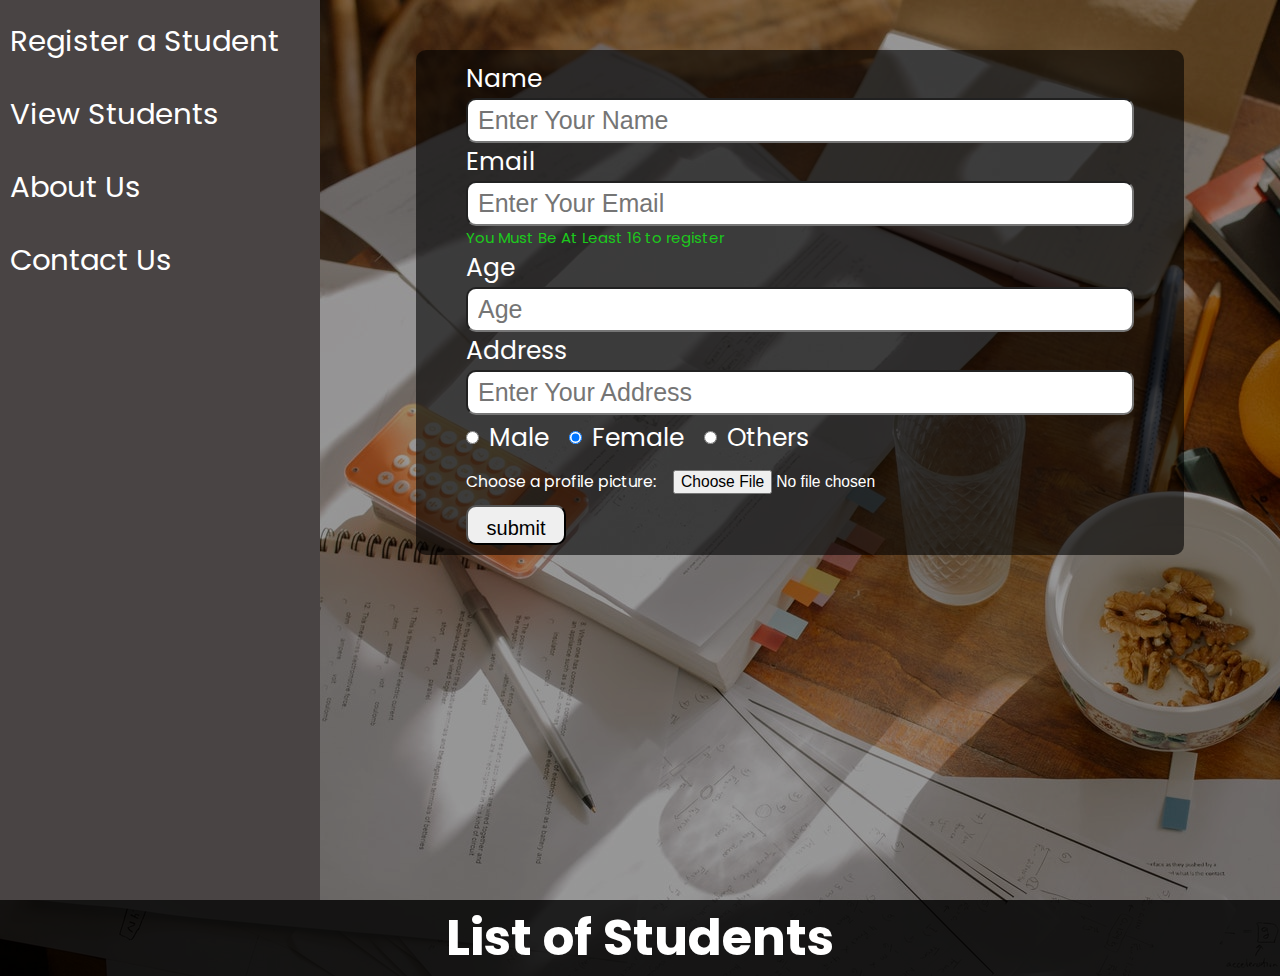
<file: index.html>
<!DOCTYPE html>
<html lang="en">
<head>
  <meta charset="UTF-8">
  <meta http-equiv="X-UA-Compatible" content="IE=edge">
  <meta name="viewport" content="width=device-width, initial-scale=1.0">
  <title>Student Registration</title>
  <!-- FONT AWESOME CSS -->
  <link rel="stylesheet" href="https://pro.fontawesome.com/releases/v5.10.0/css/all.css" integrity="sha384-AYmEC3Yw5cVb3ZcuHtOA93w35dYTsvhLPVnYs9eStHfGJvOvKxVfELGroGkvsg+p" crossorigin="anonymous"/>

  <link rel="stylesheet" href="styles/styles.css">
</head>
<body>

  <div class="home-page">
    <div class="navigation">
      <ul>
        <li class="nav-item"> <a href="index.html"><i class="fas fa-user-graduate"></i> Register a Student</a></li>
        <li class="nav-item"> <a href="view.html"><i class="far fa-address-book"></i> View Students</a></li>
        <li class="nav-item"> <a href=""><i class="far fa-address-card"></i> About Us</a></li>
        <li class="nav-item"> <a href=""><i class="fas fa-tty"></i>  Contact Us</a></li>
      </ul>
    </div>
  
    <div class="register-form">
      <form class="form1">
        <label for="name">Name</label>
        <input name = "name" type="text" id="name" placeholder="Enter Your Name"> 
        <label for="email">Email</label>
        <input name = "email" type="email" id="email" placeholder="Enter Your Email"> 
        <span>You Must Be At Least 16 to register</span>
        <label for="age">Age</label>
        <input name = "age" type="text" id="age" placeholder="Age"> 
        <label for="address">Address</label>
        <input name = "address" type="text" id="address" placeholder="Enter Your Address"> 
        <div class="gender">
          <input type="radio" id="male" name="gender" value="male">
          <label for="male">Male</label>
          <input type="radio" id="female" name="gender" value="female" checked>
          <label for="female">Female</label>
          <input type="radio" id="others" name="gender" value="other">
          <label for="others">Others</label>
        </div>
        <div class="profile">
          <label for="pic">Choose a profile picture:</label>
          <input type="file" id="pic" name="profile" accept="image/png, image/jpeg">
        </div>

        <input class="submit" type="submit" value = "submit">
        <!--  onclick="getInputValue();" -->
      </form>
    </div>
    
    
    
  </div>
  <div class="students-list">
    <h2>List of Students</h2>
    <div class="student-section">

    </div>
  </div>



  <script src="js/index.js"></script>
  <script src="js/view.js"></script>
</body>
</html>
</file>
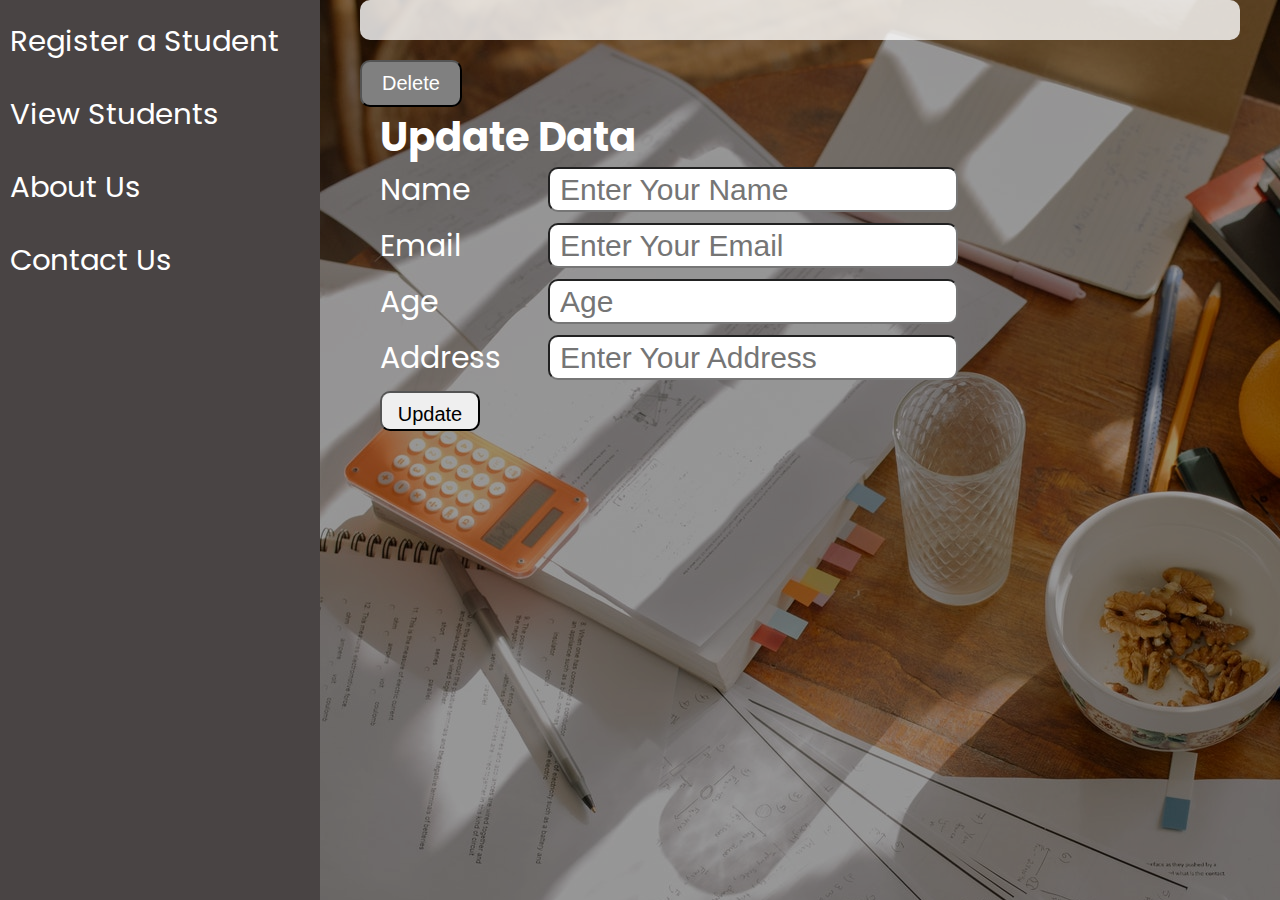
<file: view.html>
<!DOCTYPE html>
<html lang="en">
<head>
  <meta charset="UTF-8">
  <meta http-equiv="X-UA-Compatible" content="IE=edge">
  <meta name="viewport" content="width=device-width, initial-scale=1.0">
  <title>Student Registration</title>
  <!-- FONT AWESOME CSS -->
  <link rel="stylesheet" href="https://pro.fontawesome.com/releases/v5.10.0/css/all.css" integrity="sha384-AYmEC3Yw5cVb3ZcuHtOA93w35dYTsvhLPVnYs9eStHfGJvOvKxVfELGroGkvsg+p" crossorigin="anonymous"/>

  <link rel="stylesheet" href="styles/styles.css">
</head>
<body>

  <div class="view-page">
    <div class="navigation">
      <ul>
        <li class="nav-item"> <a href="index.html"><i class="fas fa-user-graduate"></i> Register a Student</a></li>
        <li class="nav-item"> <a href=""><i class="far fa-address-book"></i> View Students</a></li>
        <li class="nav-item"> <a href=""><i class="far fa-address-card"></i> About Us</a></li>
        <li class="nav-item"> <a href=""><i class="fas fa-tty"></i>  Contact Us</a></li>
      </ul>
    </div>

    
    <!-- <button class="submit" type="button" > Add</button> -->
    <div class="view-main">
      <div class="view-list">
      </div>
      <button class="delete">Delete</button>
      <form class="form2">
        <h2>Update Data</h2>
        <div class="name">
          <label for="name">Name</label>
          <input name = "name" type="text" id="name" placeholder="Enter Your Name"> 
        </div>
        <div class="email">
          <label for="email">Email</label>
          <input name = "email" type="email" id="email" placeholder="Enter Your Email"> 
        </div>
        <div class="age">
          <label for="age">Age</label>
          <input name = "age" type="text" id="age" placeholder="Age"> 
        </div>
        <div class="address">
          <label for="address">Address</label>
          <input name = "address" type="text" id="address" placeholder="Enter Your Address"> 
        </div>
        <input class="submit" type="submit" value = "Update">

      </form>
    </div>
    </div>

  


  <script src="js/index.js"></script>
  <script src="js/view.js"></script>
</body>
</html>
</file>
<file: styles/styles.css>
@import url("https://fonts.googleapis.com/css2?family=Poppins:ital,wght@0,300;0,400;0,600;0,700;1,400&display=swap");
* {
  padding: 0;
  margin: 0;
  box-sizing: border-box;
  font-size: 62.5%;
}

body {
  background-image: url("../img/bg-img.jpg");
  background-position: fixed;
  background-repeat: no-repeat;
  /* background-size: cover; */
  /* height: 100vh; */
  position: relative;
  font-family: "Poppins", sans-serif;
}
body:before {
  z-index: -100;
  content: "";
  position: absolute;
  left: 0;
  right: 0;
  top: 0;
  bottom: 0;
  background: rgba(0, 0, 0, 0.4);
}

a {
  text-decoration: none;
  color: white;
  display: block;
}

.home-page {
  display: flex;
  height: 100vh;
}

/* NAVIGATION SECTION */
.navigation {
  background-color: rgb(73, 68, 68);
  color: white;
  font-size: 12rem;
  flex: 1 1 25%;
}

.nav-item {
  width: 100%;
}

.nav-item a {
  padding: 1rem;
}
.nav-item a:hover {
  background-color: white;
  color: grey;
}

/* FORM REGRISTRATION CENTER */
.register-form {
  flex: 1 1 75%;
  font-size: 8rem;
  /* background: rgba(0, 0, 0, 0.6); */
  box-sizing: border-box;
}

.register-form span {
  font-size: 1.5rem;
  color: rgb(28, 202, 28);
}

.form1 {
  font-size: 4rem;
  background: rgba(0, 0, 0, 0.6);
  padding: 1rem 5rem;
  width: 80%;
  margin: 5rem auto;
  display: flex;
  flex-direction: column;
  color: white;
  border-radius: 1rem;
}

.register-form .gender {
  display: flex;
  align-items: center;
  font-size: 4rem;
}
.register-form .gender label {
  margin-right: 2rem;
}
.register-form .gender input {
  margin-right: 1rem;
}

input {
  height: 4.5rem;
  padding: 1rem;
  border-radius: 1rem;
}
button {
  border-radius: 1rem;
  padding: 0.5rem 0;
}
button:hover,
button:active {
  background-color: white;
  color: grey;
}

/* VIEW PAGE SECTION */
.view-page {
  display: flex;
  height: 100vh;
}

.students-list {
  flex: 1 1 75%;
  font-size: 3rem;
  box-sizing: border-box;
  background-color: rgba(0, 0, 0, 0.8);
}

.students-list h2 {
  font-size: 5rem;
  color: white;
  text-align: center;
}

.student-info {
  background-color: white;
  font-size: 2.5rem;
  display: flex;
  align-items: center;
  gap: 1rem;
  position: relative;
  margin-bottom: 1rem;
}

.student-info .icons {
  font-size: 2.5rem;
  padding-bottom: 0.8rem;
  position: absolute;
  right: 1rem;
}

.submit {
  height: 4rem;
  width: 10rem;
  font-size: 2rem;
}

.new-div {
  background-color: white;
  margin-top: 1rem;
  padding: 1rem;
}

.new-div p {
  font-size: 2rem;
  display: inline-block;
  font-weight: 300;
  margin-right: 1rem;
}

.new-div i {
  font-size: 2rem;
  padding: 0 0.5rem;
  float: right;
}

.new-div i:hover {
  color: grey;
}

.red {
  color: red;
}

.student {
  background-color: rgba(255, 255, 255, 0.2);
  display: flex;
  flex-direction: column;
  justify-content: center;
  border-radius: 10px;
  margin: 1rem 4rem 0 4rem;
  padding: 4rem;
  color: white;
}
.student small {
  font-size: 3rem;
}

.student span {
  font-size: 3rem;
}
.view-main {
  flex: 1 1 75%;
}

.view-list {
  font-size: 3rem;
  box-sizing: border-box;
  background-color: white;
  /* color: white; */
  margin: 0 4rem;
  padding: 2rem;
  border-radius: 10px;
  background-color: rgba(255, 255, 255, 0.8);
}

.view-list p {
  font-size: 3rem;
  display: inline-block;
}

.view-link {
  text-decoration: none;
  font-size: 3rem;
  color: green;
}

.delete,
.update {
  color: white;
  background-color: grey;
  padding: 1rem 2rem;
  font-size: 2rem;
  display: inline-block;
  margin-left: 4rem;
  margin-top: 2rem;
}

.form2 {
  display: flex;
  flex-direction: column;
  margin: 0 6rem;
}

.form2 div {
  display: flex;
  margin-bottom: 1rem;
}
.form2 div label {
  font-size: 3rem;
  flex: 0 0 20%;
  color: white;
}
.form2 div input {
  font-size: 3rem;
}

h2 {
  font-size: 4rem;
  color: white;
}
</file>
